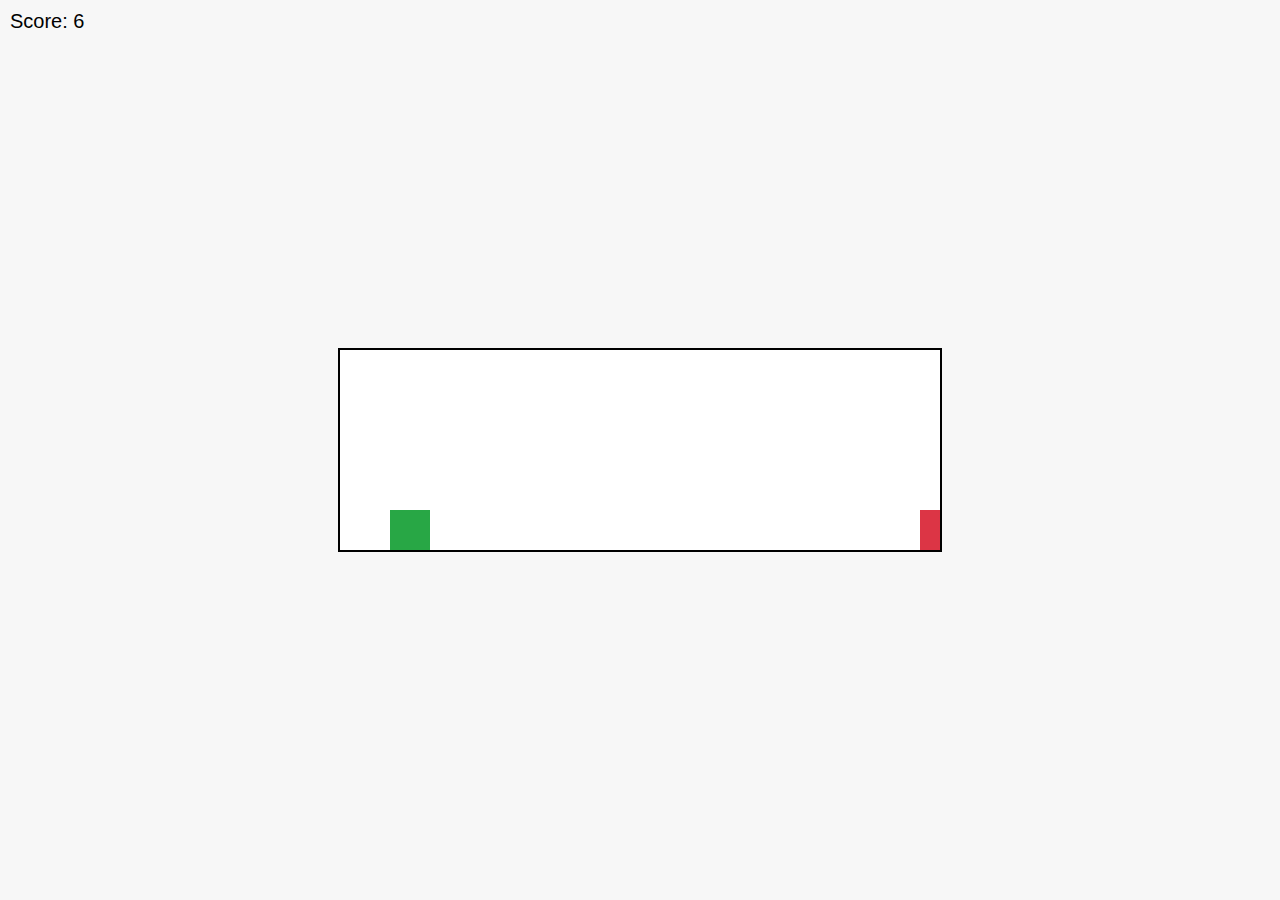
<file: HTML/DinoGame/index.html>
<!DOCTYPE html>
<html lang="en">
<head>
    <meta charset="UTF-8">
    <meta name="viewport" content="width=device-width, initial-scale=1.0">
    <title>Jumping Dino Game</title>
    <link rel="stylesheet" href="styles.css">
</head>
<body>
    <div class="game-container">
        <div class="dino" id="dino"></div>
        <div class="cactus" id="cactus"></div>
    </div>
    <div class="score" id="score">Score: 0</div>

    <script src="script.js"></script>
</body>
</html>
</file>
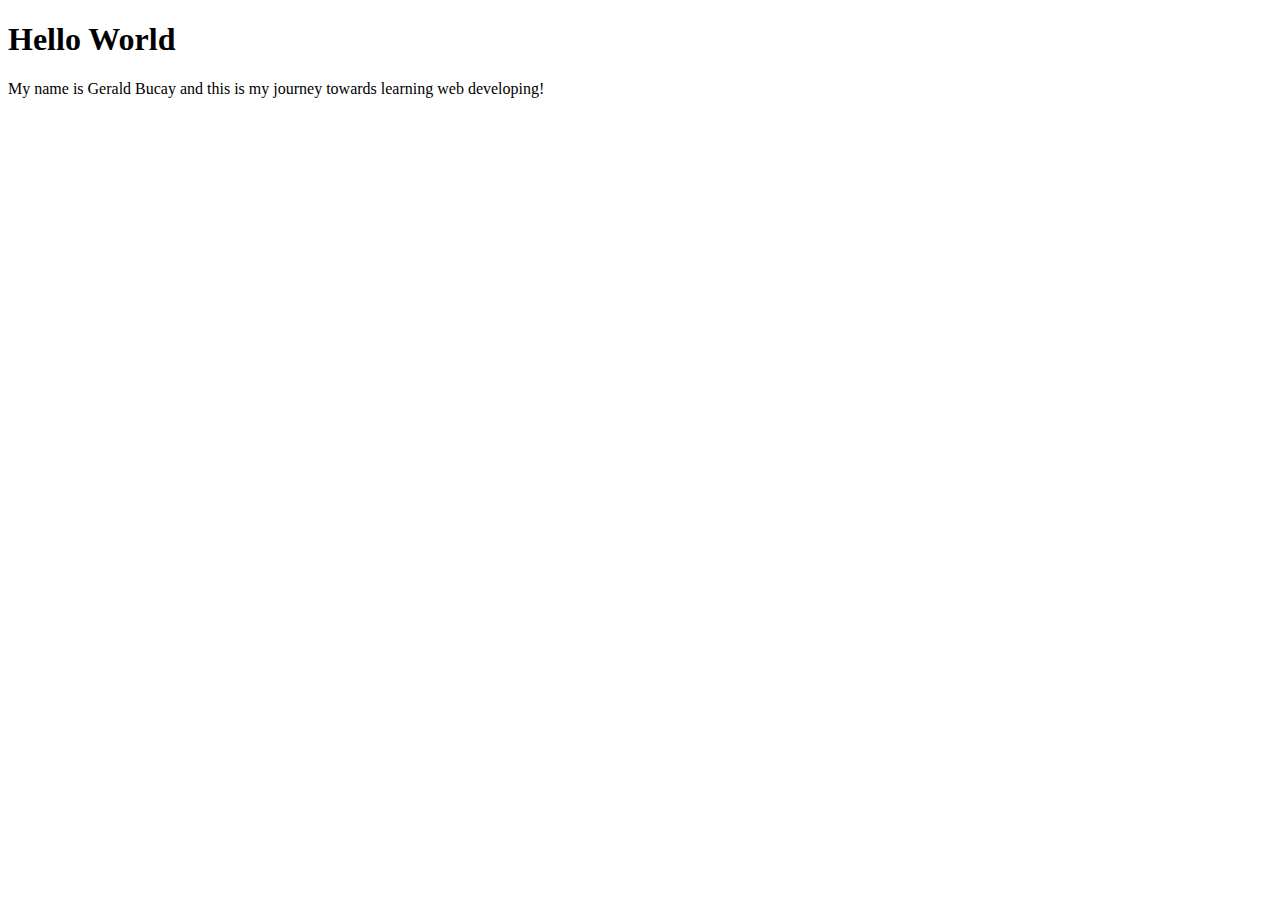
<file: HTML/PracticeCode/index.html>
<!DOCTYPE html>
<html lang="en">
<head>
    <meta charset="UTF-8">
    <meta name="viewport" content="width=device-width, initial-scale=1.0">
    <title>Practice Web Developing</title>
</head>
<body>
    <h1>Hello World</h1>
    <p> My name is Gerald Bucay and this is my journey towards learning web developing!</p>
</body>
</html>
</file>
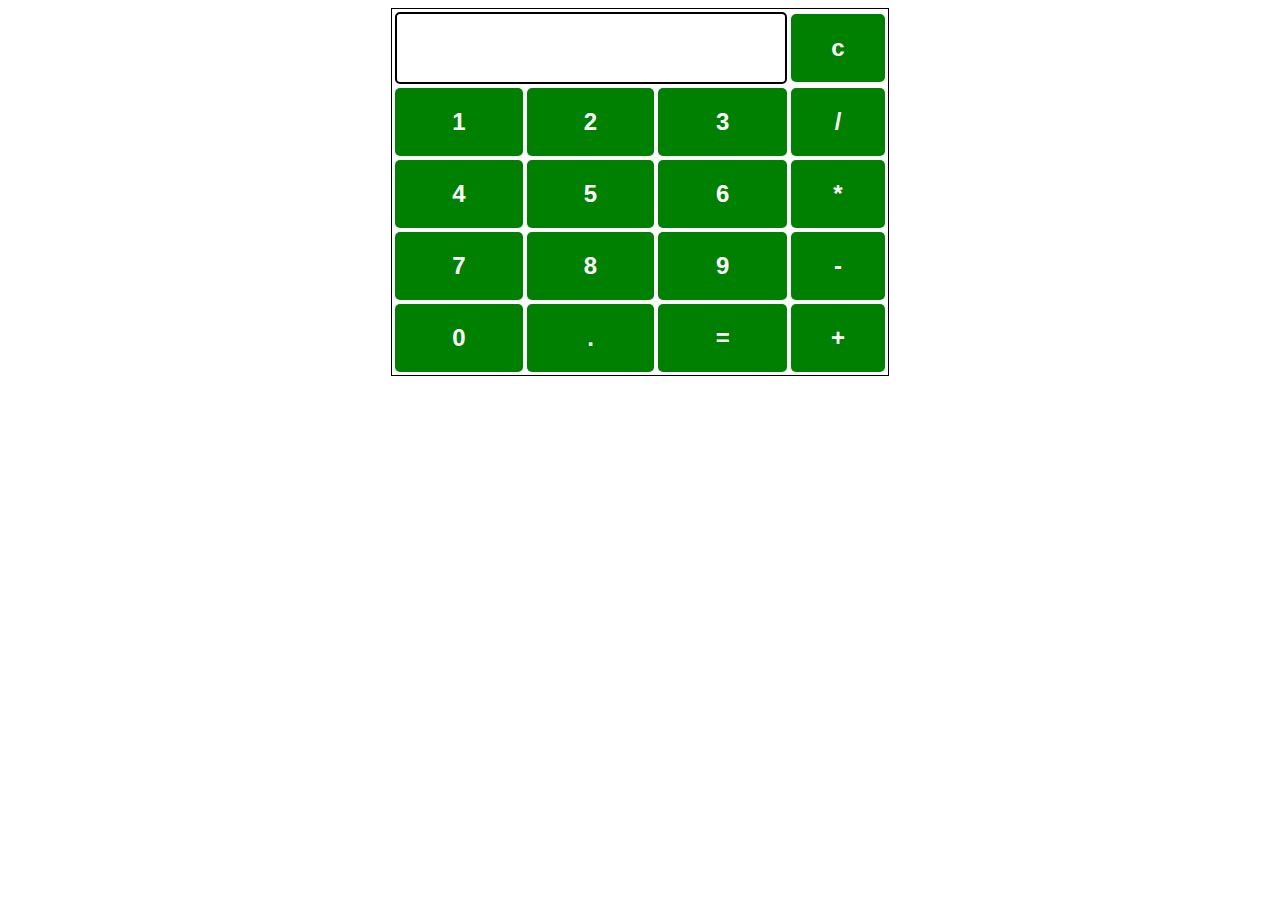
<file: HTML/PracticeCode/calcu.html>
<!DOCTYPE html>
<html>

<head>
  <title>HTML Calculator</title>

  <!-- For styling -->
  <style>
    table {
      border: 1px solid black;
      margin-left: auto;
      margin-right: auto;
    }

    input[type="button"] {
      width: 100%;
      padding: 20px 40px;
      background-color: green;
      color: white;
      font-size: 24px;
      font-weight: bold;
      border: none;
      border-radius: 5px;
    }

    input[type="text"] {
      padding: 20px 30px;
      font-size: 24px;
      font-weight: bold;
      border: none;
      border-radius: 5px;
      border: 2px solid black;
    }
  </style>
</head>

<body>
  <!-- Create table -->
  <table id="calcu">
    <tr>
      <td colspan="3">
        <input type="text" id="result">
      </td>
      <td><input type="button" value="c"></td>
    </tr>

    <tr>
      <td><input type="button" value="1"></td>
      <td><input type="button" value="2"></td>
      <td><input type="button" value="3"></td>
      <td><input type="button" value="/"></td>
    </tr>
    <tr>
      <td><input type="button" value="4"></td>
      <td><input type="button" value="5"></td>
      <td><input type="button" value="6"></td>
      <td><input type="button" value="*"></td>
    </tr>
    <tr>
      <td><input type="button" value="7"></td>
      <td><input type="button" value="8"></td>
      <td><input type="button" value="9"></td>
      <td><input type="button" value="-"></td>
    </tr>
    <tr>
      <td><input type="button" value="0"></td>
      <td><input type="button" value="."></td>
      <td><input type="button" value="="></td>
      <td><input type="button" value="+"></td>
    </tr>
  </table>

  <!-- Add JavaScript -->
  <script>
    let resultInput = document.getElementById("result");

    // Add event listeners to all buttons
    let buttons = document.querySelectorAll("input[type='button']");
    buttons.forEach((button) => {
      button.addEventListener("click", (event) => {
        let buttonText = event.target.value;
        if (buttonText === "=") {
          // Evaluate the expression when "=" is clicked
          try {
            resultInput.value = eval(resultInput.value);
          } catch (error) {
            resultInput.value = "Error";
          }
        } else if (buttonText === "c") {
          // Clear the input field when "c" is clicked
          resultInput.value = "";
        } else {
          // Append the button text to the input field
          resultInput.value += buttonText;
        }
      });
    });
  </script>
</body>

</html>
</file>
<file: HTML/DinoGame/styles.css>
body {
    display: flex;
    justify-content: center;
    align-items: center;
    height: 100vh;
    background-color: #f7f7f7;
    margin: 0;
    font-family: Arial, sans-serif;
}

.game-container {
    position: relative;
    width: 600px;
    height: 200px;
    overflow: hidden;
    border: 2px solid #000;
    background-color: #fff;
}

.dino {
    position: absolute;
    bottom: 0;
    left: 50px;
    width: 40px;
    height: 40px;
    background-color: #28a745;
}

.cactus {
    position: absolute;
    bottom: 0;
    right: 0;
    width: 20px;
    height: 40px;
    background-color: #dc3545;
    animation: moveCactus 2s infinite linear;
}

@keyframes moveCactus {
    0% { right: -20px; }
    100% { right: 600px; }
}

.score {
    position: absolute;
    top: 10px;
    left: 10px;
    font-size: 20px;
}
</file>
